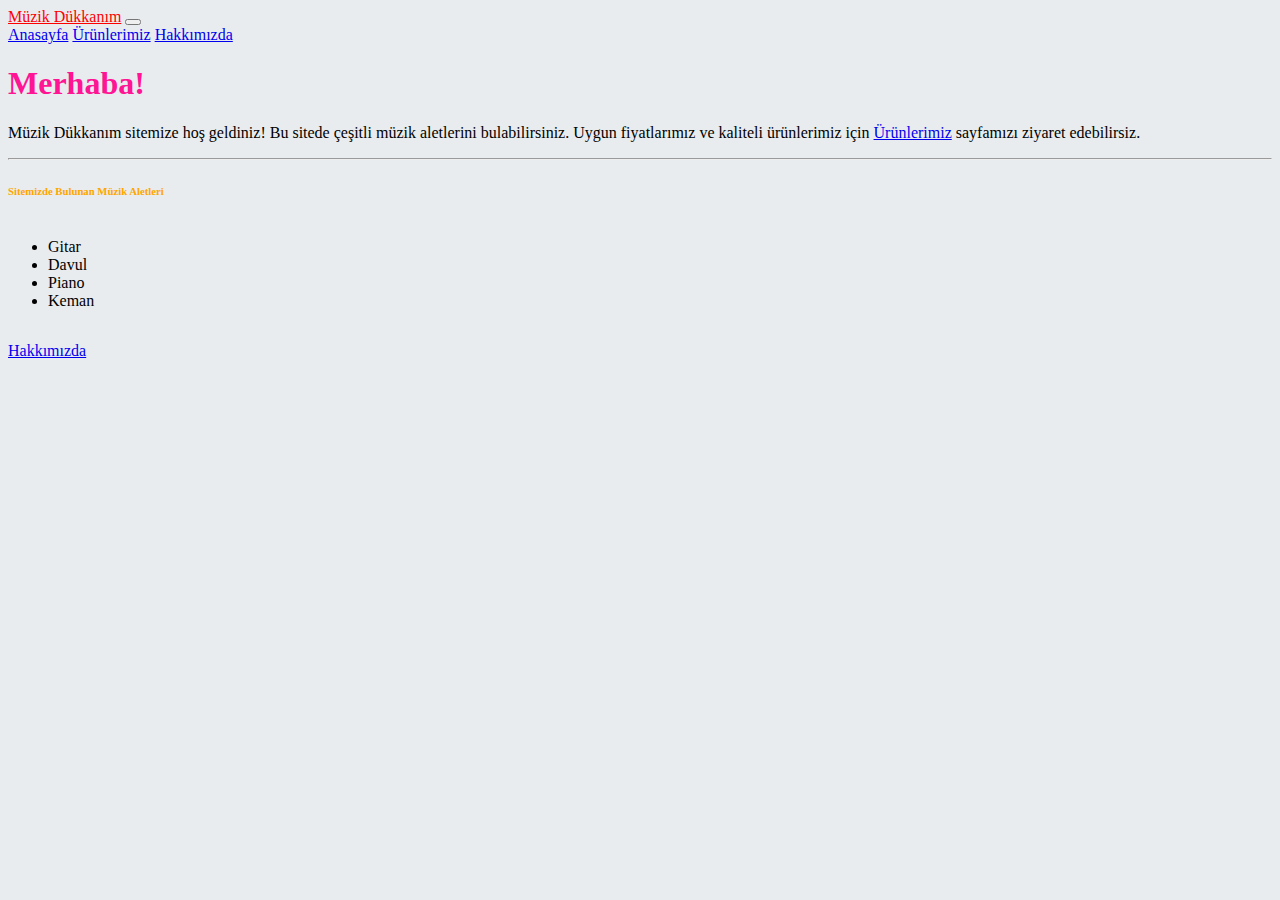
<file: index.html>
<!doctype html>
<html lang="en">
<head>
    <!-- Required meta tags -->
    <meta charset="utf-8">
    <meta name="viewport" content="width=device-width, initial-scale=1">

    <!-- Bootstrap CSS -->
    <link href="https://cdn.jsdelivr.net/npm/bootstrap@5.0.2/dist/css/bootstrap.min.css" rel="stylesheet" integrity="sha384-EVSTQN3/azprG1Anm3QDgpJLIm9Nao0Yz1ztcQTwFspd3yD65VohhpuuCOmLASjC" crossorigin="anonymous">

    <!-- style.css -->
    <link rel="stylesheet" href="css/style.css">

    <title>Müzik Dükkanım</title>
</head>
<body>
    <nav class="navbar navbar-expand-sm navbar-dark bg-dark">
        <div class="container-fluid">
            <a style="color: red;" class="navbar-brand" href="index.html">Müzik Dükkanım</a>
            <button class="navbar-toggler" type="button" data-toggle="collapse" data-target="#navbarID"
                aria-controls="navbarID" aria-expanded="false" aria-label="Toggle navigation">
                <span class="navbar-toggler-icon"></span>
            </button>
            <div class="collapse navbar-collapse" id="navbarID">
                <div class="navbar-nav">
                    <a class="nav-link active" aria-current="home" href="index.html">Anasayfa</a> 
                    <a class="nav-link active" aria-current="produtcs" href="products.html">Ürünlerimiz</a> 
                    <a class="nav-link active" aria-current="about-us" href="about-us.html">Hakkımızda</a>  
                </div>
            </div>
        </div>
    </nav>
    <main>
        <div class="p-5">
            <div class="container text-center">
                <h1 class="display-1">Merhaba!</h1>
                <p class="lead">Müzik Dükkanım sitemize hoş geldiniz! Bu sitede çeşitli müzik aletlerini
                    bulabilirsiniz. Uygun fiyatlarımız ve kaliteli ürünlerimiz için <a href="products.html">Ürünlerimiz</a> sayfamızı ziyaret edebilirsiz.</p>
                <hr>
                <h6 class="display-6">Sitemizde Bulunan Müzik Aletleri</h6>
                <ul>
                    <li>Gitar</li>
                    <li>Davul</li>
                    <li>Piano</li>
                    <li>Keman</li>
                </ul>
                <p class="lead">
                    <a class="btn btn-primary btn-lg" href="about-us.html" role="button">Hakkımızda</a>
                </p>
            </div>
        </div>
    </main>

    <!-- Optional JavaScript; choose one of the two! -->

    <!-- Option 1: Bootstrap Bundle with Popper -->
    <script src="https://cdn.jsdelivr.net/npm/bootstrap@5.0.2/dist/js/bootstrap.bundle.min.js" integrity="sha384-MrcW6ZMFYlzcLA8Nl+NtUVF0sA7MsXsP1UyJoMp4YLEuNSfAP+JcXn/tWtIaxVXM" crossorigin="anonymous"></script>

    <!-- Option 2: Separate Popper and Bootstrap JS -->
    <!--
    <script src="https://cdn.jsdelivr.net/npm/@popperjs/core@2.9.2/dist/umd/popper.min.js" integrity="sha384-IQsoLXl5PILFhosVNubq5LC7Qb9DXgDA9i+tQ8Zj3iwWAwPtgFTxbJ8NT4GN1R8p" crossorigin="anonymous"></script>
    <script src="https://cdn.jsdelivr.net/npm/bootstrap@5.0.2/dist/js/bootstrap.min.js" integrity="sha384-cVKIPhGWiC2Al4u+LWgxfKTRIcfu0JTxR+EQDz/bgldoEyl4H0zUF0QKbrJ0EcQF" crossorigin="anonymous"></script>
    -->
</body>
</html>
</file>
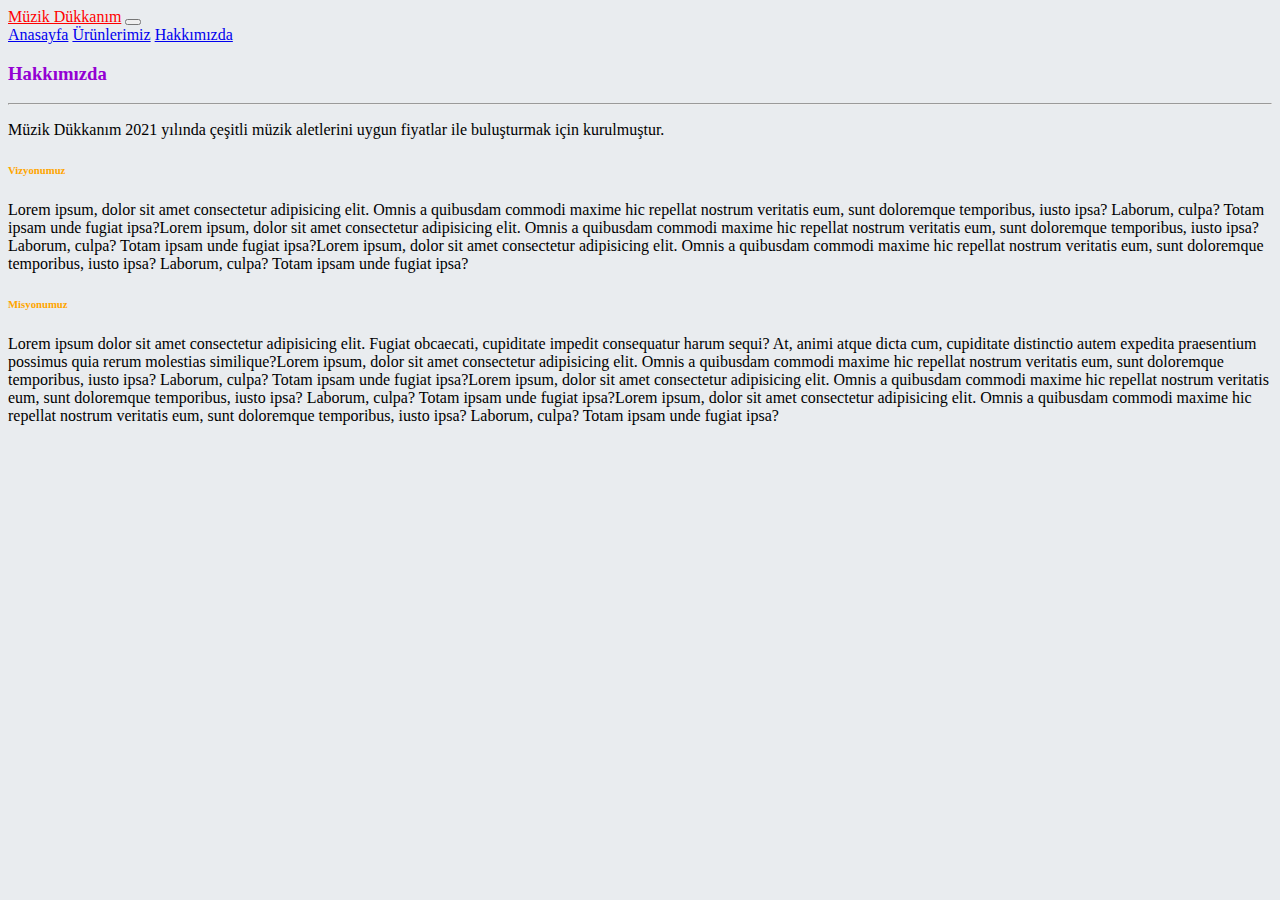
<file: about-us.html>
<!doctype html>
<html lang="en">
<head>
    <!-- Required meta tags -->
    <meta charset="utf-8">
    <meta name="viewport" content="width=device-width, initial-scale=1">

    <!-- Bootstrap CSS -->
    <link href="https://cdn.jsdelivr.net/npm/bootstrap@5.0.2/dist/css/bootstrap.min.css" rel="stylesheet" integrity="sha384-EVSTQN3/azprG1Anm3QDgpJLIm9Nao0Yz1ztcQTwFspd3yD65VohhpuuCOmLASjC" crossorigin="anonymous">

    <!-- style.css -->
    <link rel="stylesheet" href="css/style.css">

    <title>Müzik Dükkanım | Hakkımızda</title>
</head>
<body>
    <nav class="navbar navbar-expand-sm navbar-dark bg-dark">
        <div class="container-fluid">
            <a style="color: red;" class="navbar-brand" href="index.html">Müzik Dükkanım</a>
            <button class="navbar-toggler" type="button" data-toggle="collapse" data-target="#navbarID"
                aria-controls="navbarID" aria-expanded="false" aria-label="Toggle navigation">
                <span class="navbar-toggler-icon"></span>
            </button>
            <div class="collapse navbar-collapse" id="navbarID">
                <div class="navbar-nav">
                    <a class="nav-link active" aria-current="home" href="index.html">Anasayfa</a> 
                    <a class="nav-link active" aria-current="produtcs" href="products.html">Ürünlerimiz</a> 
                    <a class="nav-link active" aria-current="about-us" href="about-us.html">Hakkımızda</a>  
                </div>
            </div>
        </div>
    </nav>
    <main>
        <div class="p-5">
            <h3 class="display-3 text-center">Hakkımızda</h3>
            <hr>
            <p class="lead">Müzik Dükkanım 2021 yılında çeşitli müzik aletlerini uygun fiyatlar ile buluşturmak için kurulmuştur.</p>
            <h6 class="display-6">Vizyonumuz</h6>
            <p class="lead">Lorem ipsum, dolor sit amet consectetur adipisicing elit. Omnis a quibusdam commodi maxime hic repellat nostrum veritatis eum, sunt doloremque temporibus, iusto ipsa? Laborum, culpa? Totam ipsam unde fugiat ipsa?Lorem ipsum, dolor sit amet consectetur adipisicing elit. Omnis a quibusdam commodi maxime hic repellat nostrum veritatis eum, sunt doloremque temporibus, iusto ipsa? Laborum, culpa? Totam ipsam unde fugiat ipsa?Lorem ipsum, dolor sit amet consectetur adipisicing elit. Omnis a quibusdam commodi maxime hic repellat nostrum veritatis eum, sunt doloremque temporibus, iusto ipsa? Laborum, culpa? Totam ipsam unde fugiat ipsa?
            </p>
            <h6 class="display-6">Misyonumuz</h6>
            <p class="lead">Lorem ipsum dolor sit amet consectetur adipisicing elit. Fugiat obcaecati, cupiditate impedit consequatur harum sequi? At, animi atque dicta cum, cupiditate distinctio autem expedita praesentium possimus quia rerum molestias similique?Lorem ipsum, dolor sit amet consectetur adipisicing elit. Omnis a quibusdam commodi maxime hic repellat nostrum veritatis eum, sunt doloremque temporibus, iusto ipsa? Laborum, culpa? Totam ipsam unde fugiat ipsa?Lorem ipsum, dolor sit amet consectetur adipisicing elit. Omnis a quibusdam commodi maxime hic repellat nostrum veritatis eum, sunt doloremque temporibus, iusto ipsa? Laborum, culpa? Totam ipsam unde fugiat ipsa?Lorem ipsum, dolor sit amet consectetur adipisicing elit. Omnis a quibusdam commodi maxime hic repellat nostrum veritatis eum, sunt doloremque temporibus, iusto ipsa? Laborum, culpa? Totam ipsam unde fugiat ipsa?</p>
        </div>
    </main>

    <!-- Optional JavaScript; choose one of the two! -->

    <!-- Option 1: Bootstrap Bundle with Popper -->
    <script src="https://cdn.jsdelivr.net/npm/bootstrap@5.0.2/dist/js/bootstrap.bundle.min.js" integrity="sha384-MrcW6ZMFYlzcLA8Nl+NtUVF0sA7MsXsP1UyJoMp4YLEuNSfAP+JcXn/tWtIaxVXM" crossorigin="anonymous"></script>

    <!-- Option 2: Separate Popper and Bootstrap JS -->
    <!--
    <script src="https://cdn.jsdelivr.net/npm/@popperjs/core@2.9.2/dist/umd/popper.min.js" integrity="sha384-IQsoLXl5PILFhosVNubq5LC7Qb9DXgDA9i+tQ8Zj3iwWAwPtgFTxbJ8NT4GN1R8p" crossorigin="anonymous"></script>
    <script src="https://cdn.jsdelivr.net/npm/bootstrap@5.0.2/dist/js/bootstrap.min.js" integrity="sha384-cVKIPhGWiC2Al4u+LWgxfKTRIcfu0JTxR+EQDz/bgldoEyl4H0zUF0QKbrJ0EcQF" crossorigin="anonymous"></script>
    -->
</body>
</html>
</file>
<file: css/style.css>
body {
    background-color:  #E9ECEF;
}

h1 {
    color: deeppink;
}

h3 {
    color: darkviolet;
}

h4, h6 {
    color: orange;
}

ul {
    display: inline-block;
}

.card {
    border-radius: 10px;
}
</file>
